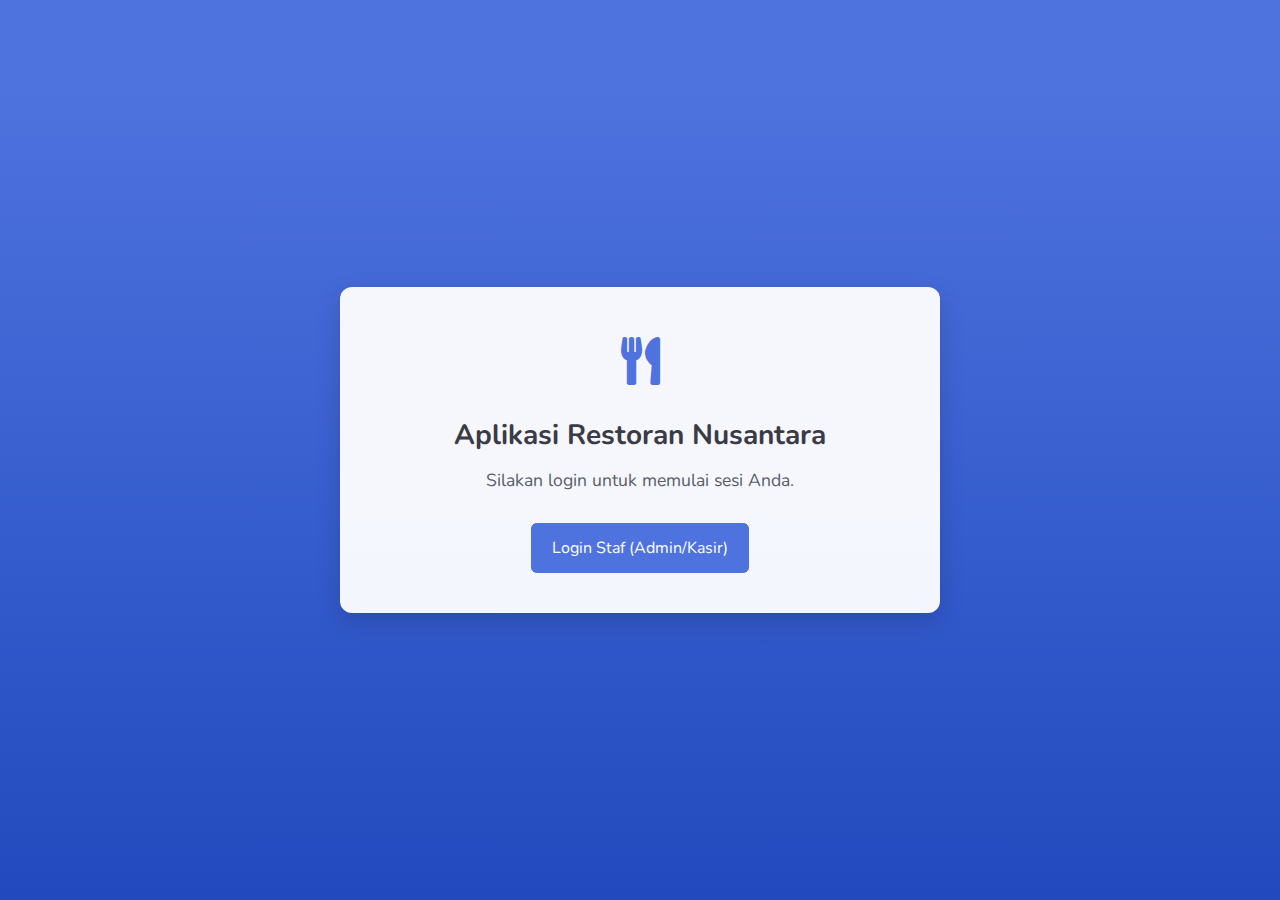
<file: index.html>
<!DOCTYPE html>
<html lang="id">
<head>
    <meta charset="UTF-8">
    <meta name="viewport" content="width=device-width, initial-scale=1.0, shrink-to-fit=no">
    <title>Aplikasi Restoran Nusantara</title>
    <link href="vendor/sb-admin-2/vendor/fontawesome-free/css/all.min.css" rel="stylesheet" type="text/css">
    <link href="https://fonts.googleapis.com/css?family=Nunito:200,200i,300,300i,400,400i,600,600i,700,700i,800,800i,900,900i" rel="stylesheet">
    <link href="vendor/sb-admin-2/css/sb-admin-2.min.css" rel="stylesheet">
    <style>body{background-color:#4e73df;background-image:linear-gradient(180deg,#4e73df 10%,#224abe 100%);background-size:cover;display:flex;flex-direction:column;align-items:center;justify-content:center;min-height:100vh;margin:0;color:#5a5c69;font-family:'Nunito',sans-serif}.welcome-container{background-color:rgba(255,255,255,0.95);padding:40px;border-radius:0.75rem;box-shadow:0 .5rem 1.5rem rgba(0,0,0,0.15);text-align:center;max-width:600px;width:90%}.logo-brand{font-size:3rem;color:#4e73df;margin-bottom:20px}.welcome-container h1{font-weight:700;color:#3a3b45;margin-bottom:15px}.welcome-container p{color:#5a5c69;margin-bottom:30px;font-size:1.1rem}.link-section{display:flex;flex-direction:column;gap:15px}.link-button{display:inline-block;font-weight:400;color:#fff;text-align:center;vertical-align:middle;-webkit-user-select:none;-moz-user-select:none;-ms-user-select:none;user-select:none;background-color:#4e73df;border:1px solid #4e73df;padding:.75rem 1.25rem;font-size:1rem;line-height:1.5;border-radius:.35rem;text-decoration:none;transition:color .15s ease-in-out,background-color .15s ease-in-out,border-color .15s ease-in-out,box-shadow .15s ease-in-out}.link-button:hover{background-color:#2e59d9;border-color:#2653d4;color:#fff}.link-button .fas{margin-right:8px}.link-button.kasir-link{background-color:#1cc88a;border-color:#1cc88a}.link-button.kasir-link:hover{background-color:#17a673;border-color:#169b6b}@media (min-width:576px){.link-section{flex-direction:row;justify-content:center}.link-button{margin:0 10px}}</style>
</head>
<body>
    <div class="welcome-container">
        <div class="logo-brand"><i class="fas fa-utensils"></i></div>
        <h1 class="h3">Aplikasi Restoran Nusantara</h1>
        <p>Silakan login untuk memulai sesi Anda.</p>
        <div class="link-section">
            <a href="admin/login.html" class="link-button">Login Staf (Admin/Kasir)</a>
        </div>
    </div>
</body>
</html>
</file>
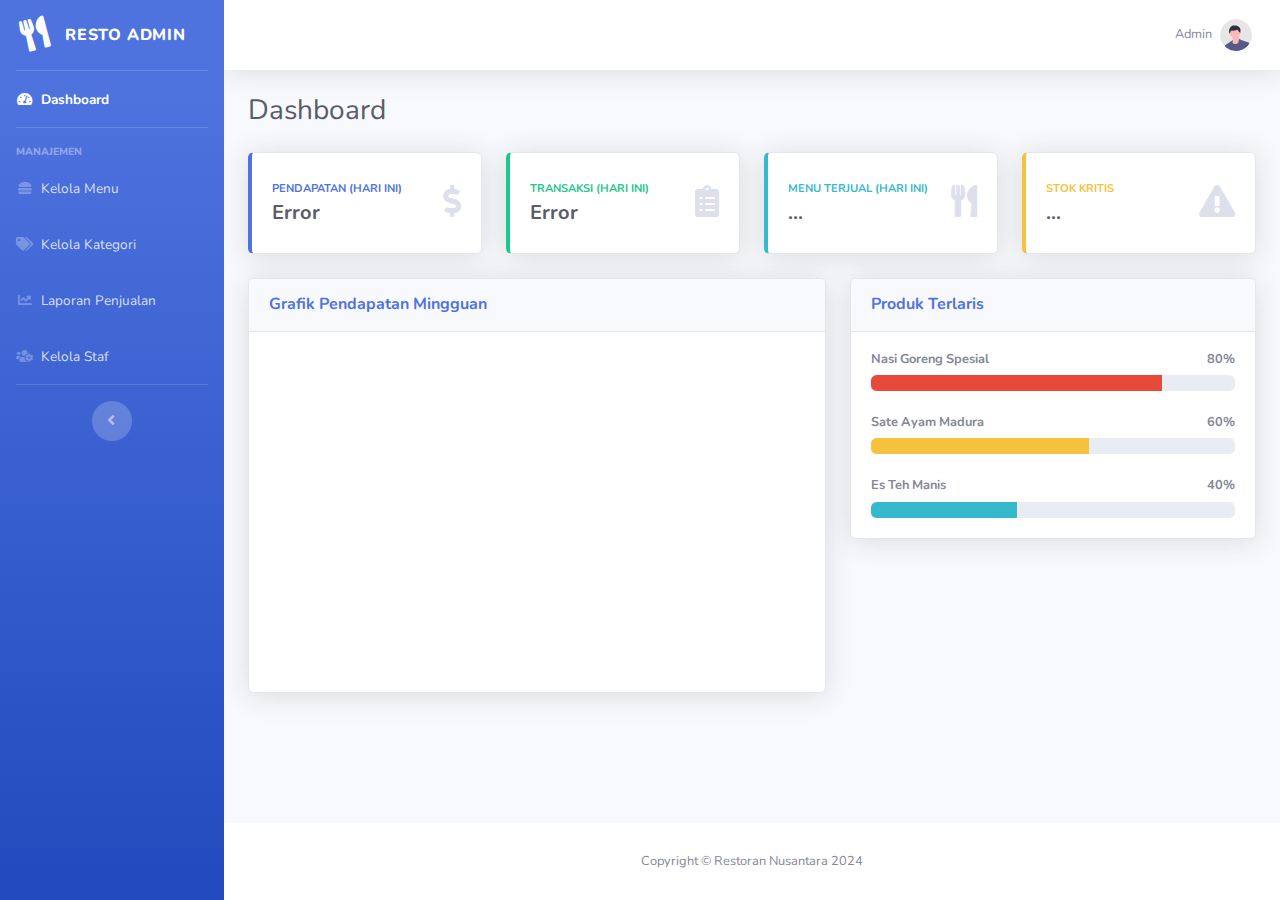
<file: admin/index.html>
<!DOCTYPE html>
<html lang="id">
<head>
    <meta charset="utf-8">
    <meta http-equiv="X-UA-Compatible" content="IE=edge">
    <meta name="viewport" content="width=device-width, initial-scale=1, shrink-to-fit=no">
    <title>Admin Dashboard - Restoran Nusantara</title>
    <link href="../vendor/sb-admin-2/vendor/fontawesome-free/css/all.min.css" rel="stylesheet" type="text/css">
    <link href="https://fonts.googleapis.com/css?family=Nunito:200,200i,300,300i,400,400i,600,600i,700,700i,800,800i,900,900i" rel="stylesheet">
    <link href="../vendor/sb-admin-2/css/sb-admin-2.min.css" rel="stylesheet">
    <link href="css/style-admin.css" rel="stylesheet">
</head>
<body id="page-top">
    <div id="wrapper">
        <ul class="navbar-nav bg-gradient-primary sidebar sidebar-dark accordion" id="accordionSidebar">
            <a class="sidebar-brand d-flex align-items-center justify-content-center" href="index.html">
                <div class="sidebar-brand-icon rotate-n-15">
                    <i class="fas fa-utensils"></i>
                </div>
                <div class="sidebar-brand-text mx-3">Resto Admin</div>
            </a>
            <hr class="sidebar-divider my-0">
            <li class="nav-item active">
                <a class="nav-link" href="index.html">
                    <i class="fas fa-fw fa-tachometer-alt"></i>
                    <span>Dashboard</span></a>
            </li>
            <hr class="sidebar-divider">
            <div class="sidebar-heading">
                Manajemen
            </div>
            <li class="nav-item">
                <a class="nav-link" href="produk.html">
                    <i class="fas fa-fw fa-hamburger"></i>
                    <span>Kelola Menu</span>
                </a>
            </li>
            <li class="nav-item">
                <a class="nav-link" href="kategori.html">
                    <i class="fas fa-fw fa-tags"></i>
                    <span>Kelola Kategori</span>
                </a>
            </li>
            <li class="nav-item">
                <a class="nav-link" href="laporan.html">
                    <i class="fas fa-fw fa-chart-line"></i>
                    <span>Laporan Penjualan</span>
                </a>
            </li>
            <li class="nav-item">
                <a class="nav-link" href="staf.html">
                    <i class="fas fa-fw fa-users-cog"></i>
                    <span>Kelola Staf</span>
                </a>
            </li>
            
            <hr class="sidebar-divider d-none d-md-block">
            <div class="text-center d-none d-md-inline">
                <button class="rounded-circle border-0" id="sidebarToggle"></button>
            </div>
        </ul>

        <div id="content-wrapper" class="d-flex flex-column">
            <div id="content">
                <nav class="navbar navbar-expand navbar-light bg-white topbar mb-4 static-top shadow">
                    <button id="sidebarToggleTop" class="btn btn-link d-md-none rounded-circle mr-3">
                        <i class="fa fa-bars"></i>
                    </button>
                    <ul class="navbar-nav ml-auto">
                        <li class="nav-item dropdown no-arrow">
                            <a class="nav-link dropdown-toggle" href="#" id="userDropdown" role="button"
                                data-toggle="dropdown" aria-haspopup="true" aria-expanded="false">
                                <span class="mr-2 d-none d-lg-inline text-gray-600 small" id="adminNameDisplay">Admin</span>
                                <img class="img-profile rounded-circle"
                                    src="../vendor/sb-admin-2/img/undraw_profile.svg">
                            </a>
                            <div class="dropdown-menu dropdown-menu-right shadow animated--grow-in"
                                aria-labelledby="userDropdown">
                                <a class="dropdown-item" href="#" data-toggle="modal" data-target="#logoutModal">
                                    <i class="fas fa-sign-out-alt fa-sm fa-fw mr-2 text-gray-400"></i>
                                    Logout
                                </a>
                            </div>
                        </li>
                    </ul>
                </nav>

                <div class="container-fluid">
                    <div class="d-sm-flex align-items-center justify-content-between mb-4">
                        <h1 class="h3 mb-0 text-gray-800">Dashboard</h1>
                    </div>

                    <div class="row">
                        <div class="col-xl-3 col-md-6 mb-4">
                            <div class="card border-left-primary shadow h-100 py-2">
                                <div class="card-body">
                                    <div class="row no-gutters align-items-center">
                                        <div class="col mr-2">
                                            <div class="text-xs font-weight-bold text-primary text-uppercase mb-1">
                                                Pendapatan (Hari Ini)</div>
                                            <div class="h5 mb-0 font-weight-bold text-gray-800" id="pendapatanHariIni">Rp 1.250.000</div>
                                        </div>
                                        <div class="col-auto">
                                            <i class="fas fa-dollar-sign fa-2x text-gray-300"></i>
                                        </div>
                                    </div>
                                </div>
                            </div>
                        </div>

                        <div class="col-xl-3 col-md-6 mb-4">
                            <div class="card border-left-success shadow h-100 py-2">
                                <div class="card-body">
                                    <div class="row no-gutters align-items-center">
                                        <div class="col mr-2">
                                            <div class="text-xs font-weight-bold text-success text-uppercase mb-1">
                                                Transaksi (Hari Ini)</div>
                                            <div class="h5 mb-0 font-weight-bold text-gray-800" id="transaksiHariIni">50</div>
                                        </div>
                                        <div class="col-auto">
                                            <i class="fas fa-clipboard-list fa-2x text-gray-300"></i>
                                        </div>
                                    </div>
                                </div>
                            </div>
                        </div>

                        <div class="col-xl-3 col-md-6 mb-4">
                            <div class="card border-left-info shadow h-100 py-2">
                                <div class="card-body">
                                    <div class="row no-gutters align-items-center">
                                        <div class="col mr-2">
                                            <div class="text-xs font-weight-bold text-info text-uppercase mb-1">Menu Terjual (Hari Ini)
                                            </div>
                                            <div class="h5 mb-0 mr-3 font-weight-bold text-gray-800" id="menuTerjualHariIni">120 Pcs</div>
                                        </div>
                                        <div class="col-auto">
                                            <i class="fas fa-utensils fa-2x text-gray-300"></i>
                                        </div>
                                    </div>
                                </div>
                            </div>
                        </div>

                        <div class="col-xl-3 col-md-6 mb-4">
                            <div class="card border-left-warning shadow h-100 py-2">
                                <div class="card-body">
                                    <div class="row no-gutters align-items-center">
                                        <div class="col mr-2">
                                            <div class="text-xs font-weight-bold text-warning text-uppercase mb-1">
                                                Stok Kritis</div>
                                            <div class="h5 mb-0 font-weight-bold text-gray-800" id="stokKritis">3 Produk</div>
                                        </div>
                                        <div class="col-auto">
                                            <i class="fas fa-exclamation-triangle fa-2x text-gray-300"></i>
                                        </div>
                                    </div>
                                </div>
                            </div>
                        </div>
                    </div>

                    <div class="row">
                        <div class="col-lg-7 mb-4">
                            <div class="card shadow mb-4">
                                <div class="card-header py-3">
                                    <h6 class="m-0 font-weight-bold text-primary">Grafik Pendapatan Mingguan</h6>
                                </div>
                                <div class="card-body">
                                    <div class="chart-area">
                                        <canvas id="myAreaChart"></canvas>
                                    </div>
                                </div>
                            </div>
                        </div>
                        <div class="col-lg-5 mb-4">
                            <div class="card shadow mb-4">
                                <div class="card-header py-3">
                                    <h6 class="m-0 font-weight-bold text-primary">Produk Terlaris</h6>
                                </div>
                                <div class="card-body">
                                    <h4 class="small font-weight-bold">Nasi Goreng Spesial <span
                                            class="float-right">80%</span></h4>
                                    <div class="progress mb-4">
                                        <div class="progress-bar bg-danger" role="progressbar" style="width: 80%"
                                            aria-valuenow="80" aria-valuemin="0" aria-valuemax="100"></div>
                                    </div>
                                    <h4 class="small font-weight-bold">Sate Ayam Madura <span
                                            class="float-right">60%</span></h4>
                                    <div class="progress mb-4">
                                        <div class="progress-bar bg-warning" role="progressbar" style="width: 60%"
                                            aria-valuenow="60" aria-valuemin="0" aria-valuemax="100"></div>
                                    </div>
                                    <h4 class="small font-weight-bold">Es Teh Manis <span
                                            class="float-right">40%</span></h4>
                                    <div class="progress">
                                        <div class="progress-bar bg-info" role="progressbar" style="width: 40%"
                                            aria-valuenow="40" aria-valuemin="0" aria-valuemax="100"></div>
                                    </div>
                                </div>
                            </div>
                        </div>
                    </div>
                </div>
            </div>
            <footer class="sticky-footer bg-white">
                <div class="container my-auto">
                    <div class="copyright text-center my-auto">
                        <span>Copyright © Restoran Nusantara 2024</span>
                    </div>
                </div>
            </footer>
        </div>
    </div>
    <a class="scroll-to-top rounded" href="#page-top">
        <i class="fas fa-angle-up"></i>
    </a>
    <div class="modal fade" id="logoutModal" tabindex="-1" role="dialog" aria-labelledby="exampleModalLabel"
        aria-hidden="true">
        <div class="modal-dialog" role="document">
            <div class="modal-content">
                <div class="modal-header">
                    <h5 class="modal-title" id="exampleModalLabel">Yakin Ingin Keluar?</h5>
                    <button class="close" type="button" data-dismiss="modal" aria-label="Close">
                        <span aria-hidden="true">×</span>
                    </button>
                </div>
                <div class="modal-body">Pilih "Logout" untuk mengakhiri sesi Anda.</div>
                <div class="modal-footer">
                    <button class="btn btn-secondary" type="button" data-dismiss="modal">Batal</button>
                    <a class="btn btn-primary" href="login.html" id="confirmLogoutButton">Logout</a>
                </div>
            </div>
        </div>
    </div>

    <script src="../vendor/sb-admin-2/vendor/jquery/jquery.min.js"></script>
    <script src="../vendor/sb-admin-2/vendor/bootstrap/js/bootstrap.bundle.min.js"></script>
    <script src="../vendor/sb-admin-2/vendor/jquery-easing/jquery.easing.min.js"></script>
    <script src="../vendor/sb-admin-2/js/sb-admin-2.min.js"></script>
    <script src="../vendor/sb-admin-2/vendor/chart.js/Chart.min.js"></script>
    <script src="js/dashboard-admin.js"></script>
</body>
</html>
</file>
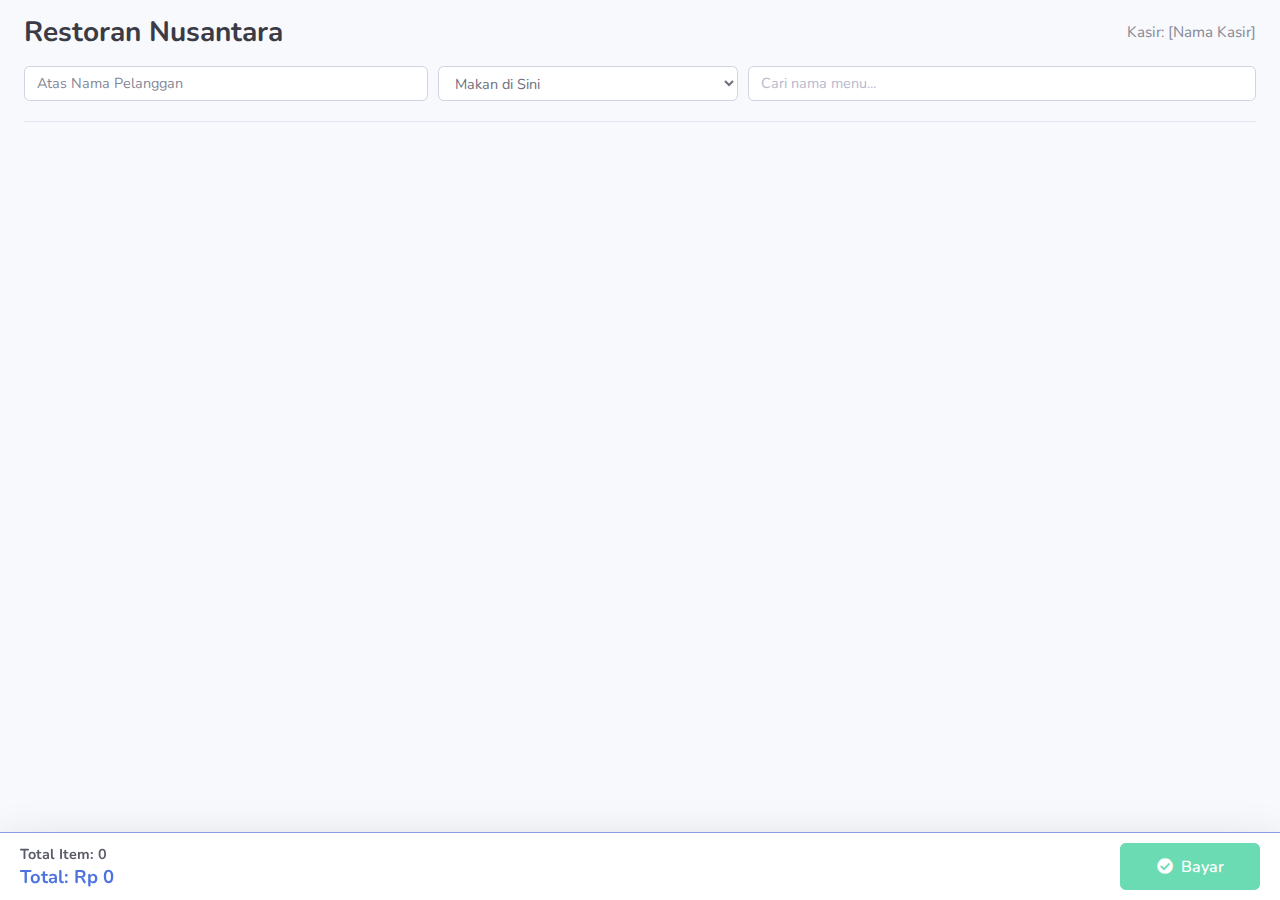
<file: kasir/index.html>
<!DOCTYPE html>
<html lang="id">
<head>
    <meta charset="utf-8">
    <meta http-equiv="X-UA-Compatible" content="IE=edge">
    <meta name="viewport" content="width=device-width, initial-scale=1, shrink-to-fit=no">
    <title>Kasir Restoran Nusantara</title>
    <link href="../vendor/sb-admin-2/vendor/fontawesome-free/css/all.min.css" rel="stylesheet" type="text/css">
    <link href="https://fonts.googleapis.com/css?family=Nunito:200,300,400,600,700,800,900" rel="stylesheet">
    <link href="../vendor/sb-admin-2/css/sb-admin-2.min.css" rel="stylesheet">
    <link href="css/style-kasir.css" rel="stylesheet">
</head>
<body class="kasir-page">
    <div class="container-fluid my-3">
        <header class="kasir-header mb-4">
            <div class="d-flex justify-content-between align-items-center">
                <h1 class="h3 text-gray-900 mb-0 font-weight-bold">Restoran Nusantara</h1>
                <div class="kasir-info">
                    <p class="text-muted mb-0" id="kasirInfo">Kasir: [Nama Kasir]</p>
                </div>
            </div>
            <div class="form-row mt-3 align-items-center">
                <div class="col-md-4 mb-2 mb-md-0">
                    <input type="text" class="form-control form-control" id="atasNama" placeholder="Atas Nama Pelanggan" required>
                </div>
                <div class="col-md-3 mb-2 mb-md-0">
                    <select class="form-control form-control" id="tipePesanan">
                        <option value="dine-in" selected>Makan di Sini</option>
                        <option value="take-away">Bawa Pulang</option>
                    </select>
                </div>
                <div class="col-md-5">
                     <input type="search" id="searchInput" class="form-control form-control" placeholder="Cari nama menu...">
                </div>
            </div>
        </header>

        <div id="categoryTabs" class="nav nav-pills justify-content-center mb-4" role="tablist">
        </div>

        <div class="tab-content" id="menuTabContent">
             <div id="loadingIndicatorGlobal" class="col-12 text-center mt-5 py-5" style="display: none;">
                <div class="spinner-border text-primary" style="width: 3rem; height: 3rem;" role="status"><span class="sr-only">Memuat...</span></div>
                <p class="mt-3 text-muted h5">Memuat menu...</p>
             </div>
             <div id="errorMessageGlobal" class="col-12 text-center mt-5" style="display: none;" role="alert"></div>
        </div>
    </div>

    <div id="confirmationArea" class="shadow-lg">
         <div id="cartSummary" class="mb-2 d-none">
         </div>
         <div class="confirmation-details">
             <div class="totals-section">
                 <div id="totalItemsDisplay" class="font-weight-bold">Total Item: 0</div>
                 <div id="totalPriceDisplay" class="h5 mb-0 font-weight-bold">Total: Rp 0</div>
             </div>
             <button id="confirmButton" class="btn btn-success btn-lg" disabled>
                <i class="fas fa-check-circle mr-2"></i>Bayar
             </button>
         </div>
    </div>

    <div id="successPopup" class="alert alert-success position-fixed" style="bottom: 20px; left: 50%; transform: translateX(-50%); z-index: 1060; display: none; box-shadow: 0 .5rem 1rem rgba(0,0,0,.15);" role="alert">
        <i class="fas fa-check-circle mr-2"></i>
        <span></span>
    </div>

    <script src="../vendor/sb-admin-2/vendor/jquery/jquery.min.js"></script>
    <script src="../vendor/sb-admin-2/vendor/bootstrap/js/bootstrap.bundle.min.js"></script>
    <script src="js/kasir.js"></script>
</body>
</html>
</file>
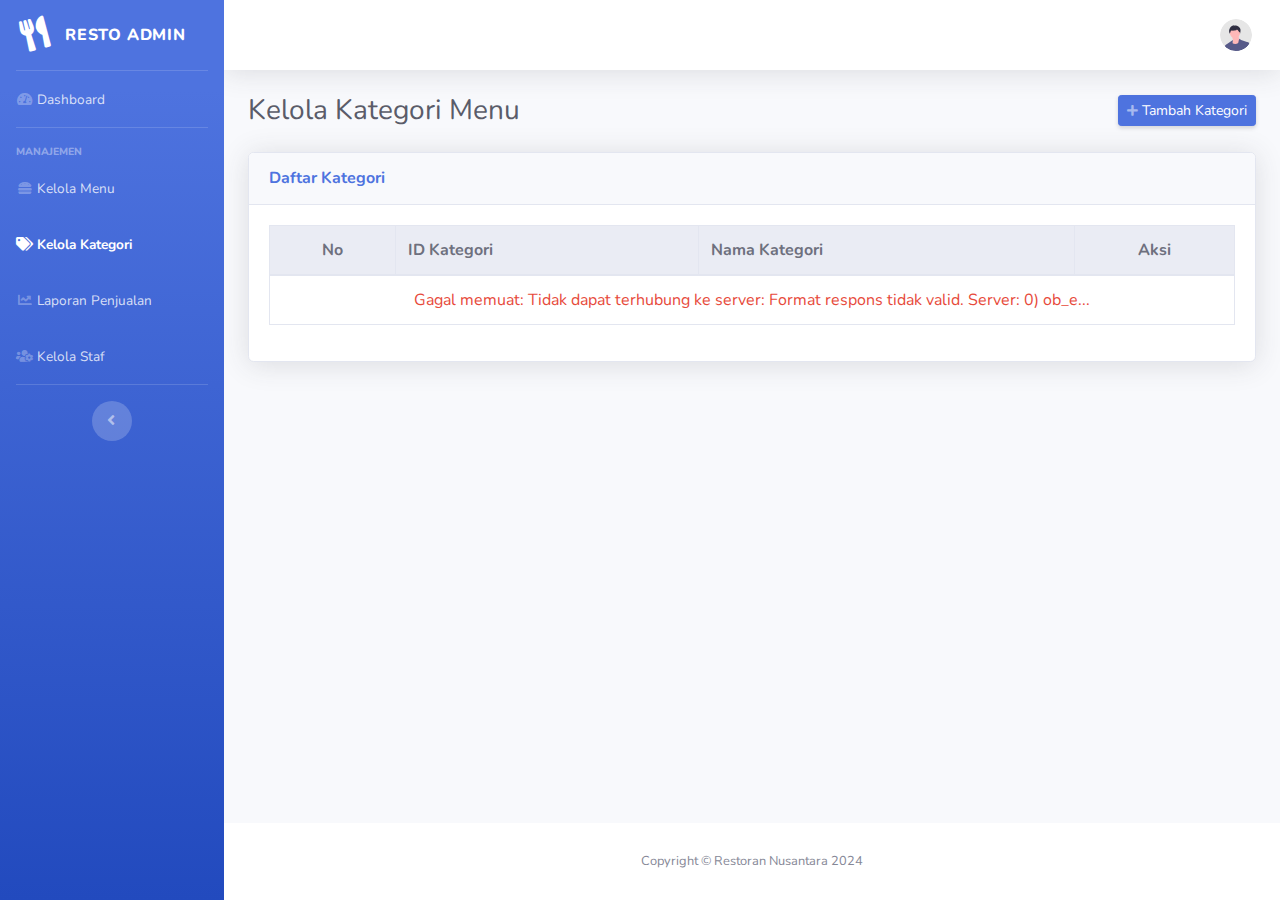
<file: admin/kategori.html>
<!DOCTYPE html>
<html lang="id">
<head>
    <meta charset="utf-8">
    <meta http-equiv="X-UA-Compatible" content="IE=edge">
    <meta name="viewport" content="width=device-width, initial-scale=1, shrink-to-fit=no">
    <title>Kelola Kategori - Admin Restoran</title>
    <link href="../vendor/sb-admin-2/vendor/fontawesome-free/css/all.min.css" rel="stylesheet" type="text/css">
    <link href="https://fonts.googleapis.com/css?family=Nunito:200,200i,300,300i,400,400i,600,600i,700,700i,800,800i,900,900i" rel="stylesheet">
    <link href="../vendor/sb-admin-2/css/sb-admin-2.min.css" rel="stylesheet">
    <link href="css/style-admin.css" rel="stylesheet">
</head>
<body id="page-top">
    <div id="wrapper">
        <ul class="navbar-nav bg-gradient-primary sidebar sidebar-dark accordion" id="accordionSidebar">
            <a class="sidebar-brand d-flex align-items-center justify-content-center" href="index.html"><div class="sidebar-brand-icon rotate-n-15"><i class="fas fa-utensils"></i></div><div class="sidebar-brand-text mx-3">Resto Admin</div></a><hr class="sidebar-divider my-0">
            <li class="nav-item"><a class="nav-link" href="index.html"><i class="fas fa-fw fa-tachometer-alt"></i><span>Dashboard</span></a></li><hr class="sidebar-divider"><div class="sidebar-heading">Manajemen</div>
            <li class="nav-item"><a class="nav-link" href="produk.html"><i class="fas fa-fw fa-hamburger"></i><span>Kelola Menu</span></a></li>
            <li class="nav-item active"><a class="nav-link" href="kategori.html"><i class="fas fa-fw fa-tags"></i><span>Kelola Kategori</span></a></li>
            <li class="nav-item"><a class="nav-link" href="laporan.html"><i class="fas fa-fw fa-chart-line"></i><span>Laporan Penjualan</span></a></li>
            <li class="nav-item"><a class="nav-link" href="staf.html"><i class="fas fa-fw fa-users-cog"></i><span>Kelola Staf</span></a></li>
            <hr class="sidebar-divider d-none d-md-block">
            <div class="text-center d-none d-md-inline"><button class="rounded-circle border-0" id="sidebarToggle"></button></div>
        </ul>
        <div id="content-wrapper" class="d-flex flex-column">
            <div id="content">
                <nav class="navbar navbar-expand navbar-light bg-white topbar mb-4 static-top shadow">
                    <button id="sidebarToggleTop" class="btn btn-link d-md-none rounded-circle mr-3"><i class="fa fa-bars"></i></button>
                    <ul class="navbar-nav ml-auto">
                        <li class="nav-item dropdown no-arrow"><a class="nav-link dropdown-toggle" href="#" id="userDropdown" role="button" data-toggle="dropdown" aria-haspopup="true" aria-expanded="false"><span class="mr-2 d-none d-lg-inline text-gray-600 small" id="adminNameDisplay"></span><img class="img-profile rounded-circle" src="../vendor/sb-admin-2/img/undraw_profile.svg"></a><div class="dropdown-menu dropdown-menu-right shadow animated--grow-in" aria-labelledby="userDropdown"><a class="dropdown-item" href="#" data-toggle="modal" data-target="#logoutModal"><i class="fas fa-sign-out-alt fa-sm fa-fw mr-2 text-gray-400"></i>Logout</a></div></li>
                    </ul>
                </nav>
                <div class="container-fluid">
                    <div class="d-sm-flex align-items-center justify-content-between mb-4">
                        <h1 class="h3 mb-0 text-gray-800">Kelola Kategori Menu</h1>
                        <button class="btn btn-sm btn-primary shadow-sm" data-toggle="modal" data-target="#formModalKategori" id="btnTambahKategori"><i class="fas fa-plus fa-sm text-white-50"></i> Tambah Kategori</button>
                    </div>
                    <div class="card shadow mb-4">
                        <div class="card-header py-3"><h6 class="m-0 font-weight-bold text-primary">Daftar Kategori</h6></div>
                        <div class="card-body">
                            <div class="table-responsive">
                                <table class="table table-bordered table-hover" id="dataTableKategori" width="100%" cellspacing="0">
                                    <thead class="thead-light"><tr><th class="text-center">No</th><th>ID Kategori</th><th>Nama Kategori</th><th class="text-center">Aksi</th></tr></thead>
                                    <tbody id="kategoriTableBodyAdmin">
                                        <tr><td colspan="4" class="text-center p-5"><div class="spinner-border text-primary" role="status"><span class="sr-only">Loading...</span></div></td></tr>
                                    </tbody>
                                </table>
                            </div>
                        </div>
                    </div>
                </div>
            </div>
            <footer class="sticky-footer bg-white"><div class="container my-auto"><div class="copyright text-center my-auto"><span>Copyright © Restoran Nusantara 2024</span></div></div></footer>
        </div>
    </div>
    <a class="scroll-to-top rounded" href="#page-top"><i class="fas fa-angle-up"></i></a>
    <div class="modal fade" id="formModalKategori" tabindex="-1" role="dialog" aria-labelledby="formModalKategoriLabel" aria-hidden="true">
        <div class="modal-dialog" role="document"><div class="modal-content"><div class="modal-header"><h5 class="modal-title" id="formModalKategoriLabel"></h5><button type="button" class="close" data-dismiss="modal" aria-label="Close"><span aria-hidden="true">×</span></button></div><form id="formKategori" novalidate><input type="hidden" id="kategoriId" name="id"><div class="modal-body"><div id="formErrorKategori" class="alert alert-danger" style="display: none;" role="alert"></div><div class="form-group"><label for="nama_kategori">Nama Kategori <span class="text-danger">*</span></label><input type="text" class="form-control" id="nama_kategori" name="nama_kategori" required></div><div class="form-group" id="idKategoriGroup"><label for="id">ID Kategori <span class="text-danger">*</span></label><input type="text" class="form-control" id="id" name="id" required pattern="[a-z0-9_]+" title="Hanya huruf kecil, angka, dan underscore (_)"><small class="form-text text-muted">ID ini tidak bisa diubah nanti.</small></div></div><div class="modal-footer"><button type="button" class="btn btn-secondary" data-dismiss="modal">Batal</button><button type="submit" class="btn btn-primary" id="submitBtnKategori"><span class="spinner-border spinner-border-sm mr-1" style="display: none;"></span> Simpan</button></div></form></div></div>
    </div>
    <div class="modal fade" id="logoutModal" tabindex="-1" role="dialog" aria-labelledby="logoutModalLabel" aria-hidden="true"><div class="modal-dialog" role="document"><div class="modal-content"><div class="modal-header"><h5 class="modal-title" id="logoutModalLabel">Yakin Keluar?</h5><button class="close" type="button" data-dismiss="modal" aria-label="Close"><span aria-hidden="true">×</span></button></div><div class="modal-body">Pilih "Logout" untuk keluar.</div><div class="modal-footer"><button class="btn btn-secondary" type="button" data-dismiss="modal">Batal</button><a class="btn btn-primary" href="#" id="confirmLogoutButton">Logout</a></div></div></div></div>
    <script src="../vendor/sb-admin-2/vendor/jquery/jquery.min.js"></script>
    <script src="../vendor/sb-admin-2/vendor/bootstrap/js/bootstrap.bundle.min.js"></script>
    <script src="../vendor/sb-admin-2/vendor/jquery-easing/jquery.easing.min.js"></script>
    <script src="../vendor/sb-admin-2/js/sb-admin-2.min.js"></script>
    <script src="js/auth-admin.js"></script>
    <script src="js/kategori-admin.js"></script>
</body>
</html>
</file>
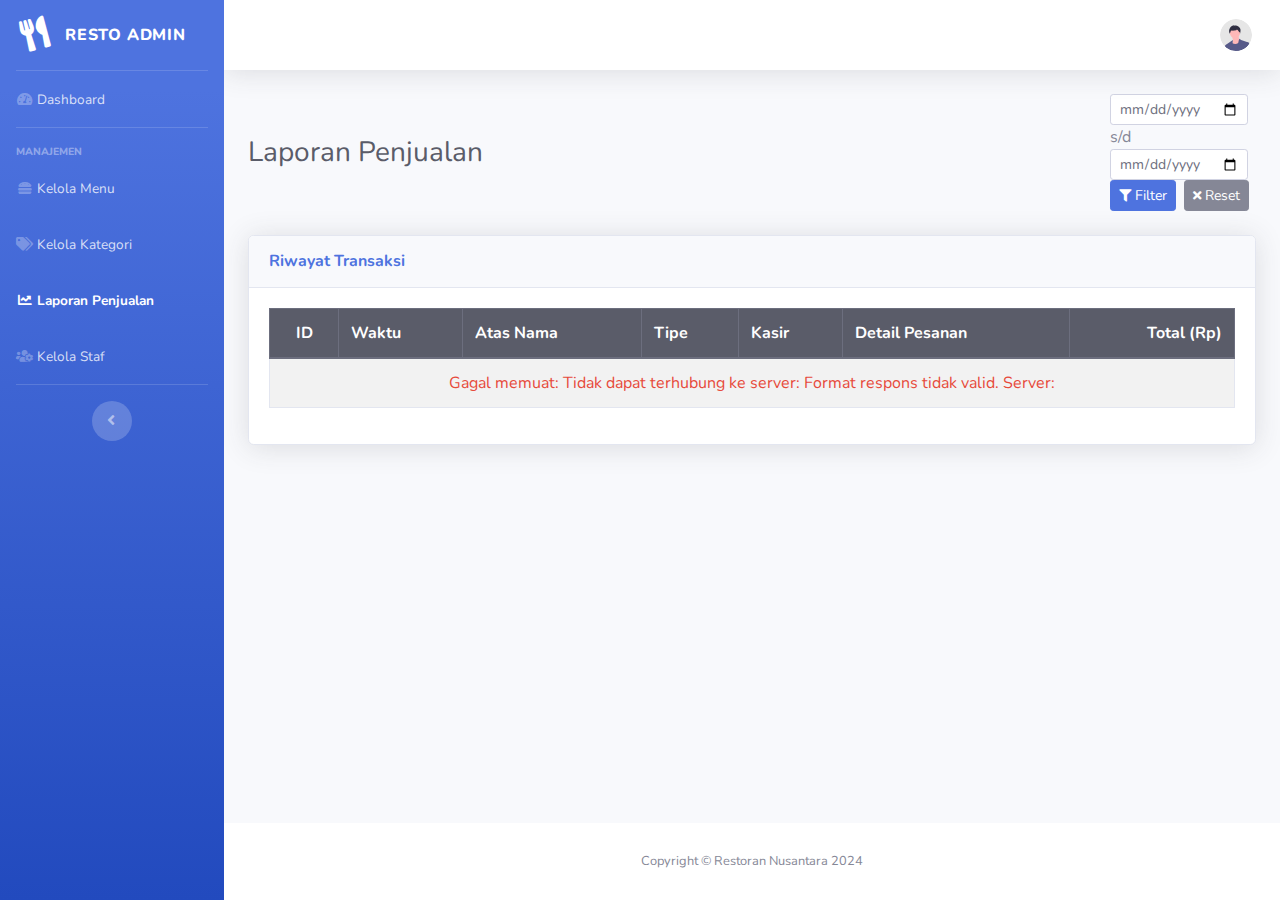
<file: admin/laporan.html>
<!DOCTYPE html>
<html lang="id">
<head>
    <meta charset="utf-8">
    <meta http-equiv="X-UA-Compatible" content="IE=edge">
    <meta name="viewport" content="width=device-width, initial-scale=1, shrink-to-fit=no">
    <title>Laporan Penjualan - Admin Restoran</title>
    <link href="../vendor/sb-admin-2/vendor/fontawesome-free/css/all.min.css" rel="stylesheet" type="text/css">
    <link href="https://fonts.googleapis.com/css?family=Nunito:200,200i,300,300i,400,400i,600,600i,700,700i,800,800i,900,900i" rel="stylesheet">
    <link href="../vendor/sb-admin-2/css/sb-admin-2.min.css" rel="stylesheet">
</head>
<body id="page-top">
    <div id="wrapper">
        <ul class="navbar-nav bg-gradient-primary sidebar sidebar-dark accordion" id="accordionSidebar">
             <a class="sidebar-brand d-flex align-items-center justify-content-center" href="index.html"><div class="sidebar-brand-icon rotate-n-15"><i class="fas fa-utensils"></i></div><div class="sidebar-brand-text mx-3">Resto Admin</div></a><hr class="sidebar-divider my-0">
             <li class="nav-item"><a class="nav-link" href="index.html"><i class="fas fa-fw fa-tachometer-alt"></i><span>Dashboard</span></a></li><hr class="sidebar-divider"><div class="sidebar-heading">Manajemen</div>
             <li class="nav-item"><a class="nav-link" href="produk.html"><i class="fas fa-fw fa-hamburger"></i><span>Kelola Menu</span></a></li>
             <li class="nav-item"><a class="nav-link" href="kategori.html"><i class="fas fa-fw fa-tags"></i><span>Kelola Kategori</span></a></li>
             <li class="nav-item active"><a class="nav-link" href="laporan.html"><i class="fas fa-fw fa-chart-line"></i><span>Laporan Penjualan</span></a></li>
             <li class="nav-item"><a class="nav-link" href="staf.html"><i class="fas fa-fw fa-users-cog"></i><span>Kelola Staf</span></a></li>
<hr class="sidebar-divider d-none d-md-block">
             <div class="text-center d-none d-md-inline"><button class="rounded-circle border-0" id="sidebarToggle"></button></div>
        </ul>
        <div id="content-wrapper" class="d-flex flex-column">
            <div id="content">
                <nav class="navbar navbar-expand navbar-light bg-white topbar mb-4 static-top shadow">
                    <button id="sidebarToggleTop" class="btn btn-link d-md-none rounded-circle mr-3"><i class="fa fa-bars"></i></button>
                    <ul class="navbar-nav ml-auto">
                        <li class="nav-item dropdown no-arrow"><a class="nav-link dropdown-toggle" href="#" id="userDropdown" role="button" data-toggle="dropdown" aria-haspopup="true" aria-expanded="false"><span class="mr-2 d-none d-lg-inline text-gray-600 small" id="adminNameDisplay"></span><img class="img-profile rounded-circle" src="../vendor/sb-admin-2/img/undraw_profile.svg"></a><div class="dropdown-menu dropdown-menu-right shadow animated--grow-in" aria-labelledby="userDropdown"><a class="dropdown-item" href="#" data-toggle="modal" data-target="#logoutModal"><i class="fas fa-sign-out-alt fa-sm fa-fw mr-2 text-gray-400"></i>Logout</a></div></li>
                    </ul>
                </nav>
                <div class="container-fluid">
                    <div class="d-sm-flex align-items-center justify-content-between mb-4">
                        <h1 class="h3 mb-0 text-gray-800">Laporan Penjualan</h1>
                        <form id="filterLaporanFormAdmin" class="form-inline d-none d-sm-inline-block ml-auto">
                            <div class="form-group mr-2"><input type="date" class="form-control form-control-sm" id="filterTanggalMulaiAdmin" title="Tanggal Mulai"></div>
                            <span class="mr-2">s/d</span>
                            <div class="form-group mr-2"><input type="date" class="form-control form-control-sm" id="filterTanggalAkhirAdmin" title="Tanggal Akhir"></div>
                            <button type="submit" class="btn btn-sm btn-primary mr-1" id="filterButtonAdmin" title="Filter Laporan"><i class="fas fa-filter fa-sm"></i> Filter</button>
                            <button type="button" class="btn btn-sm btn-secondary" id="resetFilterButtonAdmin" title="Reset Filter"><i class="fas fa-times fa-sm"></i> Reset</button>
                        </form>
                    </div>
                    <div class="card shadow mb-4">
                        <div class="card-header py-3"><h6 class="m-0 font-weight-bold text-primary">Riwayat Transaksi</h6></div>
                        <div class="card-body">
                            <div class="table-responsive">
                                <table class="table table-bordered table-striped table-hover" id="dataTableLaporan" width="100%" cellspacing="0">
                                    <thead class="thead-dark"><tr><th class="text-center">ID</th><th>Waktu</th><th>Atas Nama</th><th>Tipe</th><th>Kasir</th><th>Detail Pesanan</th><th class="text-right">Total (Rp)</th></tr></thead>
                                    <tbody id="laporanTableBodyAdmin">
                                        <tr><td colspan="7" class="text-center p-5"><div class="spinner-border text-primary" role="status"><span class="sr-only">Loading...</span></div></td></tr>
                                    </tbody>
                                </table>
                            </div>
                        </div>
                    </div>
                </div>
            </div>
            <footer class="sticky-footer bg-white"><div class="container my-auto"><div class="copyright text-center my-auto"><span>Copyright © Restoran Nusantara 2024</span></div></div></footer>
        </div>
    </div>
    <a class="scroll-to-top rounded" href="#page-top"><i class="fas fa-angle-up"></i></a>
    <div class="modal fade" id="logoutModal" tabindex="-1" role="dialog" aria-labelledby="logoutModalLabel" aria-hidden="true"><div class="modal-dialog" role="document"><div class="modal-content"><div class="modal-header"><h5 class="modal-title" id="logoutModalLabel">Yakin Keluar?</h5><button class="close" type="button" data-dismiss="modal" aria-label="Close"><span aria-hidden="true">×</span></button></div><div class="modal-body">Pilih "Logout" untuk keluar.</div><div class="modal-footer"><button class="btn btn-secondary" type="button" data-dismiss="modal">Batal</button><a class="btn btn-primary" href="#" id="confirmLogoutButton">Logout</a></div></div></div></div>
    <script src="../vendor/sb-admin-2/vendor/jquery/jquery.min.js"></script>
    <script src="../vendor/sb-admin-2/vendor/bootstrap/js/bootstrap.bundle.min.js"></script>
    <script src="../vendor/sb-admin-2/vendor/jquery-easing/jquery.easing.min.js"></script>
    <script src="../vendor/sb-admin-2/js/sb-admin-2.min.js"></script>
    <script src="js/auth-admin.js"></script>
    <script src="js/laporan-admin.js"></script>
</body>
</html>
</file>
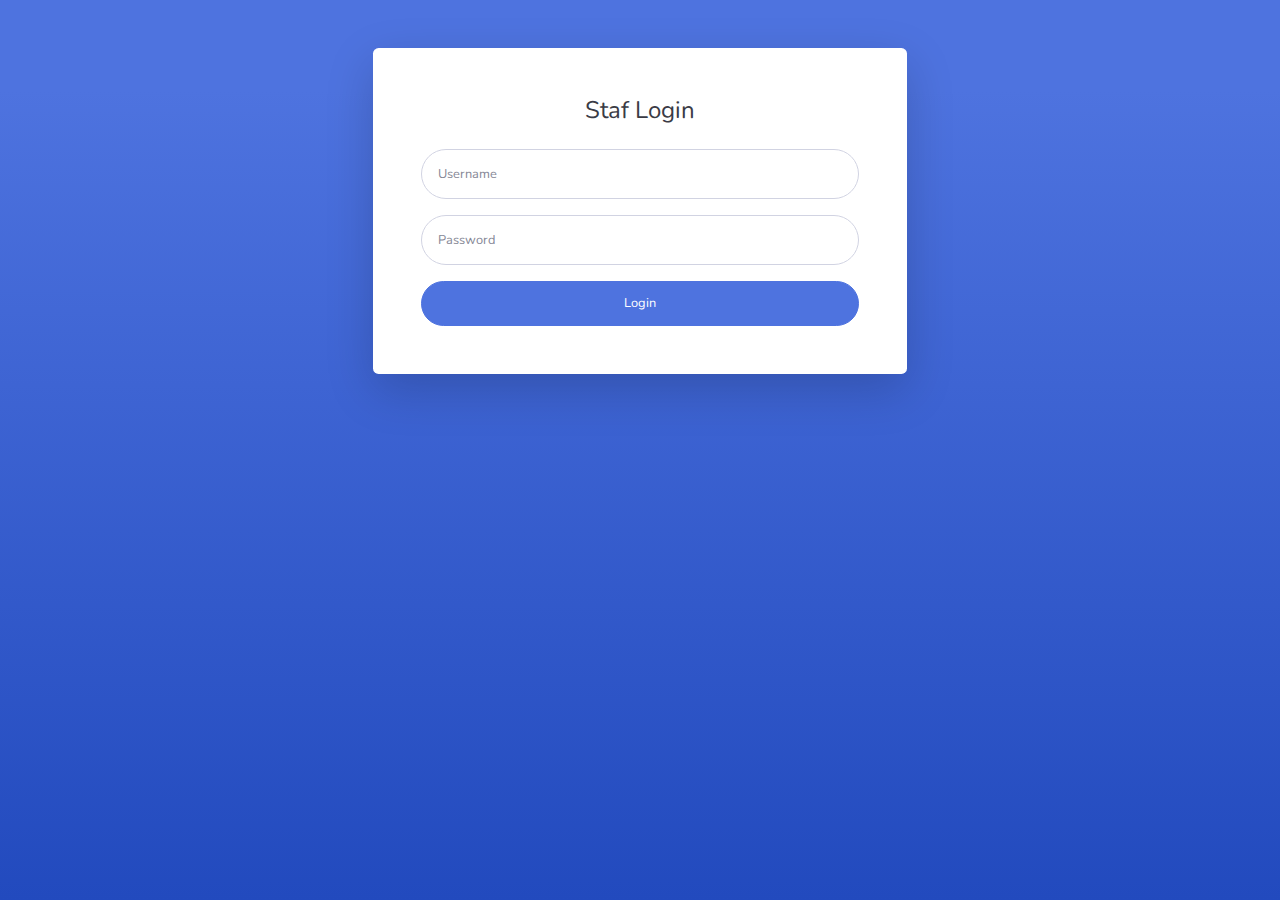
<file: admin/login.html>
<!DOCTYPE html>
<html lang="id">
<head>
    <meta charset="utf-8">
    <meta http-equiv="X-UA-Compatible" content="IE=edge">
    <meta name="viewport" content="width=device-width, initial-scale=1, shrink-to-fit=no">
    <title>Admin Login - Restoran Nusantara</title>
    <link href="../vendor/sb-admin-2/vendor/fontawesome-free/css/all.min.css" rel="stylesheet" type="text/css">
    <link href="https://fonts.googleapis.com/css?family=Nunito:200,200i,300,300i,400,400i,600,600i,700,700i,800,800i,900,900i" rel="stylesheet">
    <link href="../vendor/sb-admin-2/css/sb-admin-2.min.css" rel="stylesheet">
    <style>.alert-login-error{font-size:0.85rem;padding:0.7rem 1rem;margin-bottom:1rem;}</style>
</head>
<body class="bg-gradient-primary">
    <div class="container">
        <div class="row justify-content-center">
            <div class="col-xl-6 col-lg-8 col-md-9">
                <div class="card o-hidden border-0 shadow-lg my-5">
                    <div class="card-body p-0"><div class="row"><div class="col-lg-12"><div class="p-5">
                        <div class="text-center"><h1 class="h4 text-gray-900 mb-4">Staf Login</h1></div>
                        <form id="loginForm" class="user" novalidate>
                            <div id="loginErrorMessage" class="alert alert-danger alert-login-error" style="display: none;" role="alert"></div>
                            <div class="form-group"><input type="text" class="form-control form-control-user" id="username" name="username" required placeholder="Username" aria-label="Username"></div>
                            <div class="form-group"><input type="password" class="form-control form-control-user" id="password" name="password" required placeholder="Password" aria-label="Password"></div>
                            <button type="submit" id="loginButton" class="btn btn-primary btn-user btn-block">Login</button>
                            <div id="loginLoading" class="text-center mt-3" style="display: none;"><div class="spinner-border text-primary spinner-border-sm" role="status"><span class="visually-hidden">Loading...</span></div></div>
                        </form>
                    </div></div></div></div>
                </div>
            </div>
        </div>
    </div>
    <script src="../vendor/sb-admin-2/vendor/jquery/jquery.min.js"></script>
    <script src="../vendor/sb-admin-2/vendor/bootstrap/js/bootstrap.bundle.min.js"></script>
    <script src="../vendor/sb-admin-2/vendor/jquery-easing/jquery.easing.min.js"></script>
    <script src="../vendor/sb-admin-2/js/sb-admin-2.min.js"></script>
    <script src="js/auth-admin.js"></script>
</body>
</html>
</file>
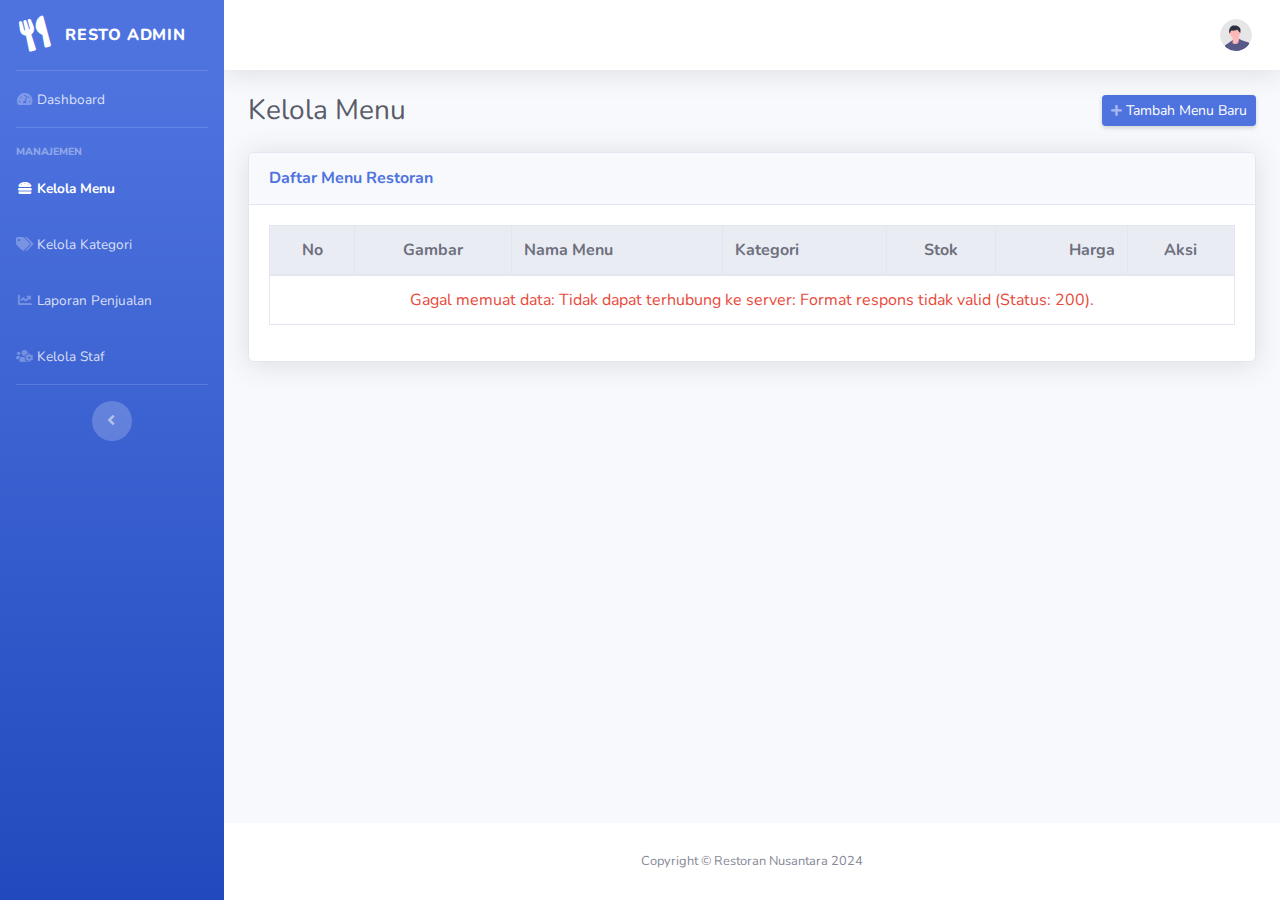
<file: admin/produk.html>
<!DOCTYPE html>
<html lang="id">
<head>
    <meta charset="utf-8">
    <meta http-equiv="X-UA-Compatible" content="IE=edge">
    <meta name="viewport" content="width=device-width, initial-scale=1, shrink-to-fit=no">
    <title>Kelola Menu - Admin Restoran</title>
    <link href="../vendor/sb-admin-2/vendor/fontawesome-free/css/all.min.css" rel="stylesheet" type="text/css">
    <link href="https://fonts.googleapis.com/css?family=Nunito:200,200i,300,300i,400,400i,600,600i,700,700i,800,800i,900,900i" rel="stylesheet">
    <link href="../vendor/sb-admin-2/css/sb-admin-2.min.css" rel="stylesheet">
    <link href="../vendor/sb-admin-2/vendor/datatables/dataTables.bootstrap4.min.css" rel="stylesheet">
</head>
<body id="page-top">
    <div id="wrapper">
        <ul class="navbar-nav bg-gradient-primary sidebar sidebar-dark accordion" id="accordionSidebar">
            <a class="sidebar-brand d-flex align-items-center justify-content-center" href="index.html"><div class="sidebar-brand-icon rotate-n-15"><i class="fas fa-utensils"></i></div><div class="sidebar-brand-text mx-3">Resto Admin</div></a><hr class="sidebar-divider my-0">
            <li class="nav-item"><a class="nav-link" href="index.html"><i class="fas fa-fw fa-tachometer-alt"></i><span>Dashboard</span></a></li><hr class="sidebar-divider"><div class="sidebar-heading">Manajemen</div>
            <li class="nav-item active"><a class="nav-link" href="produk.html"><i class="fas fa-fw fa-hamburger"></i><span>Kelola Menu</span></a></li>
            <li class="nav-item"><a class="nav-link" href="kategori.html"><i class="fas fa-fw fa-tags"></i><span>Kelola Kategori</span></a></li>
            <li class="nav-item"><a class="nav-link" href="laporan.html"><i class="fas fa-fw fa-chart-line"></i><span>Laporan Penjualan</span></a></li>
            <li class="nav-item"><a class="nav-link" href="staf.html"><i class="fas fa-fw fa-users-cog"></i><span>Kelola Staf</span></a></li>
            <hr class="sidebar-divider d-none d-md-block">
            <div class="text-center d-none d-md-inline"><button class="rounded-circle border-0" id="sidebarToggle"></button></div>
        </ul>
        <div id="content-wrapper" class="d-flex flex-column">
            <div id="content">
                <nav class="navbar navbar-expand navbar-light bg-white topbar mb-4 static-top shadow">
                    <button id="sidebarToggleTop" class="btn btn-link d-md-none rounded-circle mr-3"><i class="fa fa-bars"></i></button>
                    <ul class="navbar-nav ml-auto">
                        <li class="nav-item dropdown no-arrow"><a class="nav-link dropdown-toggle" href="#" id="userDropdown" role="button" data-toggle="dropdown" aria-haspopup="true" aria-expanded="false"><span class="mr-2 d-none d-lg-inline text-gray-600 small" id="adminNameDisplay"></span><img class="img-profile rounded-circle" src="../vendor/sb-admin-2/img/undraw_profile.svg"></a><div class="dropdown-menu dropdown-menu-right shadow animated--grow-in" aria-labelledby="userDropdown"><a class="dropdown-item" href="#" data-toggle="modal" data-target="#logoutModal"><i class="fas fa-sign-out-alt fa-sm fa-fw mr-2 text-gray-400"></i>Logout</a></div></li>
                    </ul>
                </nav>
                <div class="container-fluid">
                    <div class="d-sm-flex align-items-center justify-content-between mb-4">
                        <h1 class="h3 mb-0 text-gray-800">Kelola Menu</h1>
                        <button class="btn btn-sm btn-primary shadow-sm" data-toggle="modal" data-target="#formModal" id="btnTambahProduk"><i class="fas fa-plus fa-sm text-white-50"></i> Tambah Menu Baru</button>
                    </div>
                    <div class="card shadow mb-4">
                        <div class="card-header py-3"><h6 class="m-0 font-weight-bold text-primary">Daftar Menu Restoran</h6></div>
                        <div class="card-body">
                            <div class="table-responsive">
                                <table class="table table-bordered" id="dataTableProduk" width="100%" cellspacing="0">
                                    <thead class="thead-light"><tr><th class="text-center">No</th><th class="text-center">Gambar</th><th>Nama Menu</th><th>Kategori</th><th class="text-center">Stok</th><th class="text-right">Harga</th><th class="text-center">Aksi</th></tr></thead>
                                    <tbody id="produkTableBodyAdmin"></tbody>
                                </table>
                            </div>
                        </div>
                    </div>
                </div>
            </div>
            <footer class="sticky-footer bg-white"><div class="container my-auto"><div class="copyright text-center my-auto"><span>Copyright © Restoran Nusantara 2024</span></div></div></footer>
        </div>
    </div>
    <a class="scroll-to-top rounded" href="#page-top"><i class="fas fa-angle-up"></i></a>
    <div class="modal fade" id="formModal" tabindex="-1" role="dialog" aria-labelledby="formModalLabel" aria-hidden="true">
        <div class="modal-dialog modal-lg" role="document">
            <div class="modal-content">
                <div class="modal-header"><h5 class="modal-title" id="formModalLabel"></h5><button type="button" class="close" data-dismiss="modal" aria-label="Close"><span aria-hidden="true">×</span></button></div>
                <form id="formProduk" novalidate>
                    <input type="hidden" id="produkId" name="id">
                    <div class="modal-body">
                        <div id="formError" class="alert alert-danger" style="display: none;" role="alert"></div>
                        <div class="form-row">
                            <div class="form-group col-md-7"><label for="nama">Nama Menu <span class="text-danger">*</span></label><input type="text" class="form-control" id="nama" name="nama" required></div>
                            <div class="form-group col-md-5"><label for="kategori_id">Kategori <span class="text-danger">*</span></label><select class="form-control" id="kategori_id" name="kategori_id" required></select></div>
                        </div>
                        <div class="form-row">
                            <div class="form-group col-md-6"><label for="harga">Harga (Rp) <span class="text-danger">*</span></label><input type="number" class="form-control" id="harga" name="harga" required min="0" step="1"></div>
                            <div class="form-group col-md-6"><label for="stok">Stok <span class="text-danger">*</span></label><input type="number" class="form-control" id="stok" name="stok" required min="0"></div>
                        </div>
                        <div class="form-group">
                            <label for="gambar_url">URL Gambar Menu</label>
                            <input type="text" class="form-control" id="gambar_url" name="gambar_url" placeholder="Masukkan URL gambar disini...">
                        </div>
                        <div class="form-group"><label for="deskripsi">Deskripsi</label><textarea class="form-control" id="deskripsi" name="deskripsi" rows="3"></textarea></div>
                    </div>
                    <div class="modal-footer">
                        <button type="button" class="btn btn-secondary" data-dismiss="modal">Batal</button>
                        <button type="submit" class="btn btn-primary" id="submitBtn"><span class="spinner-border spinner-border-sm mr-1" style="display: none;"></span> Simpan</button>
                    </div>
                </form>
            </div>
        </div>
    </div>
    <div class="modal fade" id="logoutModal" tabindex="-1" role="dialog" aria-labelledby="logoutModalLabel" aria-hidden="true"><div class="modal-dialog" role="document"><div class="modal-content"><div class="modal-header"><h5 class="modal-title" id="logoutModalLabel">Yakin Keluar?</h5><button class="close" type="button" data-dismiss="modal" aria-label="Close"><span aria-hidden="true">×</span></button></div><div class="modal-body">Pilih "Logout" untuk keluar.</div><div class="modal-footer"><button class="btn btn-secondary" type="button" data-dismiss="modal">Batal</button><a class="btn btn-primary" href="#" id="confirmLogoutButton">Logout</a></div></div></div></div>
    <script src="../vendor/sb-admin-2/vendor/jquery/jquery.min.js"></script>
    <script src="../vendor/sb-admin-2/vendor/bootstrap/js/bootstrap.bundle.min.js"></script>
    <script src="../vendor/sb-admin-2/vendor/jquery-easing/jquery.easing.min.js"></script>
    <script src="../vendor/sb-admin-2/js/sb-admin-2.min.js"></script>
    <script src="../vendor/sb-admin-2/vendor/datatables/jquery.dataTables.min.js"></script>
    <script src="../vendor/sb-admin-2/vendor/datatables/dataTables.bootstrap4.min.js"></script>
    <script src="js/auth-admin.js"></script>
    <script src="js/produk-admin.js"></script>
</body>
</html>
</file>
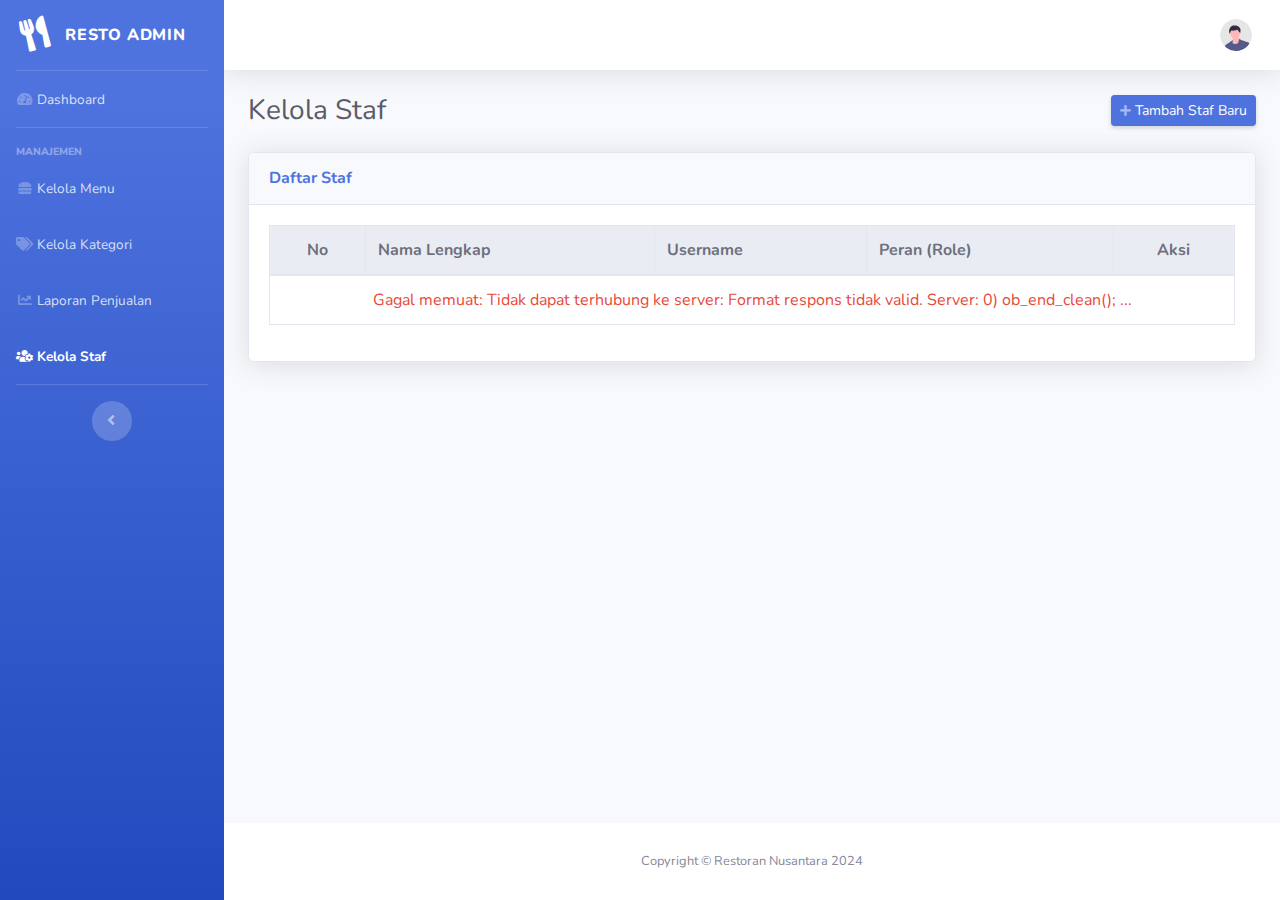
<file: admin/staf.html>
<!DOCTYPE html>
<html lang="id">
<head>
    <meta charset="utf-8">
    <meta http-equiv="X-UA-Compatible" content="IE=edge">
    <meta name="viewport" content="width=device-width, initial-scale=1, shrink-to-fit=no">
    <title>Kelola Staf - Admin Restoran</title>
    <link href="../vendor/sb-admin-2/vendor/fontawesome-free/css/all.min.css" rel="stylesheet" type="text/css">
    <link href="https://fonts.googleapis.com/css?family=Nunito:200,200i,300,300i,400,400i,600,600i,700,700i,800,800i,900,900i" rel="stylesheet">
    <link href="../vendor/sb-admin-2/css/sb-admin-2.min.css" rel="stylesheet">
    <link href="css/style-admin.css" rel="stylesheet">
</head>
<body id="page-top">
    <div id="wrapper">
        <ul class="navbar-nav bg-gradient-primary sidebar sidebar-dark accordion" id="accordionSidebar">
            <a class="sidebar-brand d-flex align-items-center justify-content-center" href="index.html"><div class="sidebar-brand-icon rotate-n-15"><i class="fas fa-utensils"></i></div><div class="sidebar-brand-text mx-3">Resto Admin</div></a><hr class="sidebar-divider my-0">
            <li class="nav-item"><a class="nav-link" href="index.html"><i class="fas fa-fw fa-tachometer-alt"></i><span>Dashboard</span></a></li><hr class="sidebar-divider"><div class="sidebar-heading">Manajemen</div>
            <li class="nav-item"><a class="nav-link" href="produk.html"><i class="fas fa-fw fa-hamburger"></i><span>Kelola Menu</span></a></li>
            <li class="nav-item"><a class="nav-link" href="kategori.html"><i class="fas fa-fw fa-tags"></i><span>Kelola Kategori</span></a></li>
            <li class="nav-item"><a class="nav-link" href="laporan.html"><i class="fas fa-fw fa-chart-line"></i><span>Laporan Penjualan</span></a></li>
            <li class="nav-item active"><a class="nav-link" href="staf.html"><i class="fas fa-fw fa-users-cog"></i><span>Kelola Staf</span></a></li>
            <hr class="sidebar-divider d-none d-md-block">
            <div class="text-center d-none d-md-inline"><button class="rounded-circle border-0" id="sidebarToggle"></button></div>
        </ul>
        <div id="content-wrapper" class="d-flex flex-column">
            <div id="content">
                <nav class="navbar navbar-expand navbar-light bg-white topbar mb-4 static-top shadow">
                    <button id="sidebarToggleTop" class="btn btn-link d-md-none rounded-circle mr-3"><i class="fa fa-bars"></i></button>
                    <ul class="navbar-nav ml-auto">
                        <li class="nav-item dropdown no-arrow"><a class="nav-link dropdown-toggle" href="#" id="userDropdown" role="button" data-toggle="dropdown" aria-haspopup="true" aria-expanded="false"><span class="mr-2 d-none d-lg-inline text-gray-600 small" id="adminNameDisplay"></span><img class="img-profile rounded-circle" src="../vendor/sb-admin-2/img/undraw_profile.svg"></a><div class="dropdown-menu dropdown-menu-right shadow animated--grow-in" aria-labelledby="userDropdown"><a class="dropdown-item" href="#" data-toggle="modal" data-target="#logoutModal"><i class="fas fa-sign-out-alt fa-sm fa-fw mr-2 text-gray-400"></i>Logout</a></div></li>
                    </ul>
                </nav>
                <div class="container-fluid">
                    <div class="d-sm-flex align-items-center justify-content-between mb-4">
                        <h1 class="h3 mb-0 text-gray-800">Kelola Staf</h1>
                        <button class="btn btn-sm btn-primary shadow-sm" data-toggle="modal" data-target="#formModalStaf" id="btnTambahStaf"><i class="fas fa-plus fa-sm text-white-50"></i> Tambah Staf Baru</button>
                    </div>
                    <div class="card shadow mb-4">
                        <div class="card-header py-3"><h6 class="m-0 font-weight-bold text-primary">Daftar Staf</h6></div>
                        <div class="card-body">
                            <div class="table-responsive">
                                <table class="table table-bordered table-hover" id="dataTableStaf" width="100%" cellspacing="0">
                                    <thead class="thead-light"><tr><th class="text-center">No</th><th>Nama Lengkap</th><th>Username</th><th>Peran (Role)</th><th class="text-center">Aksi</th></tr></thead>
                                    <tbody id="stafTableBodyAdmin">
                                        <tr><td colspan="5" class="text-center p-5"><div class="spinner-border text-primary" role="status"><span class="sr-only">Loading...</span></div></td></tr>
                                    </tbody>
                                </table>
                            </div>
                        </div>
                    </div>
                </div>
            </div>
            <footer class="sticky-footer bg-white"><div class="container my-auto"><div class="copyright text-center my-auto"><span>Copyright © Restoran Nusantara 2024</span></div></div></footer>
        </div>
    </div>
    <a class="scroll-to-top rounded" href="#page-top"><i class="fas fa-angle-up"></i></a>
    <div class="modal fade" id="formModalStaf" tabindex="-1" role="dialog" aria-labelledby="formModalStafLabel" aria-hidden="true">
        <div class="modal-dialog" role="document"><div class="modal-content"><div class="modal-header"><h5 class="modal-title" id="formModalStafLabel"></h5><button type="button" class="close" data-dismiss="modal" aria-label="Close"><span aria-hidden="true">×</span></button></div><form id="formStaf" novalidate><input type="hidden" id="stafId" name="id"><div class="modal-body"><div id="formErrorStaf" class="alert alert-danger" style="display: none;" role="alert"></div><div class="form-group"><label for="nama_lengkap">Nama Lengkap <span class="text-danger">*</span></label><input type="text" class="form-control" id="nama_lengkap" name="nama_lengkap" required></div><div class="form-group"><label for="username">Username <span class="text-danger">*</span></label><input type="text" class="form-control" id="username" name="username" required pattern="[a-zA-Z0-9_]+"></div><div class="form-group"><label for="password">Password <span class="text-danger">*</span></label><input type="password" class="form-control" id="password" name="password" minlength="6"><small class="form-text text-muted" id="passwordHelper"></small></div><div class="form-group"><label for="role">Peran <span class="text-danger">*</span></label><select class="form-control" id="role" name="role" required><option value="">Pilih Peran...</option><option value="admin">Admin</option><option value="kasir">Kasir</option></select></div></div><div class="modal-footer"><button type="button" class="btn btn-secondary" data-dismiss="modal">Batal</button><button type="submit" class="btn btn-primary" id="submitBtnStaf"><span class="spinner-border spinner-border-sm mr-1" style="display: none;"></span> Simpan</button></div></form></div></div>
    </div>
    <div class="modal fade" id="logoutModal" tabindex="-1" role="dialog" aria-labelledby="logoutModalLabel" aria-hidden="true"><div class="modal-dialog" role="document"><div class="modal-content"><div class="modal-header"><h5 class="modal-title" id="logoutModalLabel">Yakin Keluar?</h5><button class="close" type="button" data-dismiss="modal" aria-label="Close"><span aria-hidden="true">×</span></button></div><div class="modal-body">Pilih "Logout" untuk keluar.</div><div class="modal-footer"><button class="btn btn-secondary" type="button" data-dismiss="modal">Batal</button><a class="btn btn-primary" href="#" id="confirmLogoutButton">Logout</a></div></div></div></div>
    <script src="../vendor/sb-admin-2/vendor/jquery/jquery.min.js"></script>
    <script src="../vendor/sb-admin-2/vendor/bootstrap/js/bootstrap.bundle.min.js"></script>
    <script src="../vendor/sb-admin-2/vendor/jquery-easing/jquery.easing.min.js"></script>
    <script src="../vendor/sb-admin-2/js/sb-admin-2.min.js"></script>
    <script src="js/auth-admin.js"></script>
    <script src="js/staf-admin.js"></script>
</body>
</html>
</file>
<file: admin/css/style-admin.css>
// /Restoran/admin/js/laporan-admin.js
document.addEventListener('DOMContentLoaded', function() {
    if (document.getElementById('adminNameDisplay')) {
        document.getElementById('adminNameDisplay').textContent = 'Admin Resto';
    }
    const confirmLogoutButton = document.getElementById('confirmLogoutButton');
    if (confirmLogoutButton) {
        confirmLogoutButton.addEventListener('click', function(event) {
            event.preventDefault(); window.location.href = 'login.html';
        });
    }

    const laporanTableBodyAdmin = document.getElementById('laporanTableBodyAdmin');
    const loadingLaporanAdmin = document.getElementById('loadingLaporanAdmin');
    const tableLaporanContainerAdmin = document.getElementById('tableLaporanContainerAdmin');
    const noLaporanMessageAdmin = document.getElementById('noLaporanMessageAdmin');
    const filterLaporanFormAdmin = document.getElementById('filterLaporanFormAdmin');
    const filterTanggalMulaiAdmin = document.getElementById('filterTanggalMulaiAdmin');
    const filterTanggalAkhirAdmin = document.getElementById('filterTanggalAkhirAdmin');
    const resetFilterButtonAdmin = document.getElementById('resetFilterButtonAdmin');

    const DUMMY_TRANSACTIONS = [
        {
            id: 'TRX004', waktu: '2024-10-27 11:30:15', atas_nama: 'Budi S.', tipe: 'Makan di Sini', kasir: 'Anita',
            items: [
                { nama: 'Nasi Goreng Spesial', jumlah: 1, harga: 28000 },
                { nama: 'Es Teh Manis', jumlah: 1, harga: 8000 }
            ], total: 36000
        },
        {
            id: 'TRX003', waktu: '2024-10-27 10:15:05', atas_nama: 'Citra', tipe: 'Bawa Pulang', kasir: 'Rian',
            items: [
                { nama: 'Soto Ayam Lamongan', jumlah: 2, harga: 22000 }
            ], total: 44000
        },
         {
            id: 'TRX002', waktu: '2024-10-26 19:45:50', atas_nama: 'Dewi', tipe: 'Makan di Sini', kasir: 'Anita',
            items: [
                { nama: 'Sate Ayam Madura', jumlah: 1, harga: 30000 },
                { nama: 'Kopi Hitam', jumlah: 1, harga: 10000 }
            ], total: 40000
        },
         {
            id: 'TRX001', waktu: '2024-10-26 12:05:22', atas_nama: 'Eko (Antrian 5)', tipe: 'Bawa Pulang', kasir: 'Rian',
            items: [
                { nama: 'Gado-Gado Siram', jumlah: 1, harga: 20000 },
                { nama: 'Pisang Goreng Crispy', jumlah: 1, harga: 15000 },
                { nama: 'Es Cendol Durian', jumlah: 1, harga: 25000 }
            ], total: 60000
        }
    ];

    function formatRupiahAdmin(angka) { return new Intl.NumberFormat('id-ID', { style: 'currency', currency: 'IDR', minimumFractionDigits: 0 }).format(angka); }
    function formatWaktuLaporan(dateTimeString) {
        if (!dateTimeString) return '-';
        try { const date = new Date(dateTimeString); if (isNaN(date.getTime())) return dateTimeString;
            const options = { year: 'numeric', month: 'short', day: 'numeric', hour: '2-digit', minute: '2-digit' };
            return date.toLocaleString('id-ID', options);
        } catch (e) { return dateTimeString; }
    }

    function displayLaporanAdmin(transactions) {
        if (!laporanTableBodyAdmin) return;
        laporanTableBodyAdmin.innerHTML = '';
        if (noLaporanMessageAdmin) noLaporanMessageAdmin.style.display = 'none';
        if (!transactions || transactions.length === 0) {
            if (noLaporanMessageAdmin) noLaporanMessageAdmin.style.display = 'block';
            if (tableLaporanContainerAdmin) tableLaporanContainerAdmin.style.display = 'none';
            return;
        }
        if (tableLaporanContainerAdmin) tableLaporanContainerAdmin.style.display = '';

        transactions.forEach((trx, index) => {
            const row = laporanTableBodyAdmin.insertRow();
            let itemsHtml = '<ul class="list-unstyled mb-0 small">';
            if(trx.items && trx.items.length > 0) {
                trx.items.forEach(item => {
                    itemsHtml += `<li>${item.nama} x ${item.jumlah}</li>`;
                });
            } else { itemsHtml += '<li>- Tidak ada item -</li>'; }
            itemsHtml += '</ul>';

            row.innerHTML = `
                <td class="text-center align-middle">${index + 1}</td>
                <td class="align-middle text-nowrap">${formatWaktuLaporan(trx.waktu)}</td>
                <td class="align-middle">${trx.atas_nama || '-'}</td>
                <td class="align-middle">${trx.tipe || '-'}</td>
                <td class="align-middle">${trx.kasir || '-'}</td>
                <td class="align-middle">${itemsHtml}</td>
                <td class="text-right align-middle font-weight-bold">${formatRupiahAdmin(trx.total)}</td>
                <td class="text-center align-middle">
                    <button class="btn btn-sm btn-info btn-detail-trx" data-id="${trx.id}" title="Lihat Detail"><i class="fas fa-eye fa-fw"></i></button>
                </td>
            `;
        });
    }

    function loadAndDisplayLaporan() {
        if (loadingLaporanAdmin) loadingLaporanAdmin.style.display = 'block';
        if (tableLaporanContainerAdmin) tableLaporanContainerAdmin.style.display = 'none';
        if (noLaporanMessageAdmin) noLaporanMessageAdmin.style.display = 'none';
        if (laporanTableBodyAdmin) laporanTableBodyAdmin.innerHTML = `<tr><td colspan="8" class="text-center text-muted py-4">Memuat data...</td></tr>`;

        const startDate = filterTanggalMulaiAdmin ? filterTanggalMulaiAdmin.value : null;
        const endDate = filterTanggalAkhirAdmin ? filterTanggalAkhirAdmin.value : null;

        setTimeout(() => {
            let filteredTransactions = [...DUMMY_TRANSACTIONS];

            if (startDate) {
                filteredTransactions = filteredTransactions.filter(trx => {
                    const trxDate = trx.waktu.split(' ')[0]; // Ambil YYYY-MM-DD
                    return trxDate >= startDate;
                });
            }
            if (endDate) {
                filteredTransactions = filteredTransactions.filter(trx => {
                    const trxDate = trx.waktu.split(' ')[0];
                    return trxDate <= endDate;
                });
            }

            displayLaporanAdmin(filteredTransactions);
            if(loadingLaporanAdmin) loadingLaporanAdmin.style.display = 'none';

            // Inisialisasi DataTables setelah data dimuat (jika library disertakan)
            if ($.fn.DataTable && !$.fn.DataTable.isDataTable('#dataTableLaporan')) {
                 $('#dataTableLaporan').DataTable({
                     "order": [[ 1, "desc" ]], // Urutkan berdasarkan waktu terbaru dulu
                     "language": { // Contoh opsi bahasa Indonesia
                         "search": "Cari:",
                         "lengthMenu": "Tampilkan _MENU_ data per halaman",
                         "zeroRecords": "Data tidak ditemukan",
                         "info": "Menampilkan halaman _PAGE_ dari _PAGES_",
                         "infoEmpty": "Tidak ada data tersedia",
                         "infoFiltered": "(difilter dari _MAX_ total data)",
                         "paginate": { "first": "Pertama", "last": "Terakhir", "next": "Berikutnya", "previous": "Sebelumnya" }
                     }
                 });
            } else if ($.fn.DataTable) {
                // Jika sudah ada, mungkin perlu redraw atau clear/add data jika filter
                 $('#dataTableLaporan').DataTable().clear().rows.add(filteredTransactions).draw(); // Cara redraw jika pakai data array
            }

        }, 300); // Simulasi loading
    }

    if(filterLaporanFormAdmin) {
        filterLaporanFormAdmin.addEventListener('submit', (e) => {
            e.preventDefault();
             // Hancurkan DataTable lama sebelum memuat data baru jika pakai DataTables
             if ($.fn.DataTable && $.fn.DataTable.isDataTable('#dataTableLaporan')) {
                  $('#dataTableLaporan').DataTable().destroy();
                  // Kosongkan tbody secara manual setelah destroy
                  if(laporanTableBodyAdmin) laporanTableBodyAdmin.innerHTML = '';
             }
            loadAndDisplayLaporan();
        });
    }
    if (resetFilterButtonAdmin) {
        resetFilterButtonAdmin.addEventListener('click', () => {
             if ($.fn.DataTable && $.fn.DataTable.isDataTable('#dataTableLaporan')) {
                  $('#dataTableLaporan').DataTable().destroy();
                  if(laporanTableBodyAdmin) laporanTableBodyAdmin.innerHTML = '';
             }
            if(filterTanggalMulaiAdmin) filterTanggalMulaiAdmin.value = '';
            if(filterTanggalAkhirAdmin) filterTanggalAkhirAdmin.value = '';
            loadAndDisplayLaporan();
        });
    }

    loadAndDisplayLaporan(); // Muat data awal
});
</file>
<file: kasir/css/style-kasir.css>
body.kasir-page{background-color:#f8f9fc;padding-bottom:130px;font-family:'Nunito',sans-serif;color:#5a5c69;font-size:0.95rem}.kasir-header{padding-bottom:1.25rem;border-bottom:1px solid #e3e6f0}.kasir-info .text-danger:hover{text-decoration:underline}.form-row .form-control,.mb-3 .form-control,.mb-4 .form-control{font-size:.9rem}.nav-pills .nav-link{font-size:.9rem;padding:.6rem 1.2rem;color:#4e73df;border:1px solid transparent;margin:0 3px;border-radius:.35rem;font-weight:500}.nav-pills .nav-link.active{font-weight:600;color:#fff;background-color:#4e73df;border-color:#4e73df}.nav-pills .nav-link:not(.active):hover{background-color:#eaecf4}.tab-pane .row{margin-left:-7.5px;margin-right:-7.5px}.tab-pane .col-sm-6,.tab-pane .col-md-4,.tab-pane .col-lg-3{padding-left:7.5px;padding-right:7.5px}.product-card{border:1px solid #e3e6f0;transition:box-shadow .15s ease-in-out,transform .15s ease-in-out;border-radius:.55rem;background-color:#fff;display:flex;flex-direction:column;cursor:pointer}.product-card:hover{box-shadow:0 .25rem 1.5rem rgba(58,59,69,.18)!important;transform:translateY(-3px)}.product-card.bg-light{background-color:#f8f9fc!important;opacity:.8}.product-image-responsive{width:100%;height:150px;object-fit:cover;border-top-left-radius:calc(.55rem - 1px);border-top-right-radius:calc(.55rem - 1px);transition:opacity .2s ease-in-out,filter .2s ease-in-out}.product-image-responsive.opacity-50{opacity:.5;filter:grayscale(60%)}.product-name{font-size:.95rem;line-height:1.4;min-height:calc(1.4em * 2);margin-bottom:.3rem!important;font-weight:600;color:#3a3b45}.product-stock{font-size:.8rem!important;line-height:1.2;margin-bottom:.3rem!important}.product-stock.text-warning,.product-stock.text-danger{font-weight:600!important}.product-price{font-size:1.1rem;color:#1cc88a;margin-bottom:.6rem!important;font-weight:700;margin-top:.2rem!important}.quantity-controls{margin-top:auto}.quantity-display{font-weight:600;min-width:30px;text-align:center;font-size:1.1em;color:#333}.quantity-controls .btn{border-radius:.35rem!important;padding:.3rem .7rem;width:38px;height:38px}.quantity-controls .btn .fa-xs{font-size:.75em}.btn-add-text{font-size:.85em;margin-left:5px;vertical-align:middle}.quantity-controls .increment-btn.w-100{font-size:.9rem;width:100%!important;height:38px!important;border-radius:.35rem!important}#confirmationArea{position:fixed;bottom:0;left:0;width:100%;background-color:#fff;border-top:1px solid #8c9ce0;padding:10px 20px;z-index:1030;box-shadow:0 -3px 8px rgba(0,0,0,.08)}#confirmationArea h5{display:none}#cartSummary{margin-bottom:.75rem!important;padding-top:5px;padding-bottom:5px;max-height:70px;overflow-y:auto}#cartSummary.d-none{display:none!important}#cartSummary ul{margin-bottom:0;padding-left:0;list-style:none}#cartSummary li{margin-bottom:.25rem;font-size:.9rem}.confirmation-details{display:flex;justify-content:space-between;align-items:center}.totals-section{flex-grow:1;margin-right:20px;text-align:left}.totals-section div{line-height:1.4}.totals-section #totalItemsDisplay{font-size:.9rem;color:#5a5c69;font-weight:500}.totals-section #totalPriceDisplay{font-size:1.15rem;font-weight:700;color:#4e73df}#confirmButton{padding:.65rem 1.2rem;font-size:1rem;font-weight:600;flex-shrink:0;min-width:140px;white-space:nowrap;border-radius:.35rem}#confirmButton .spinner-border-sm{width:1rem;height:1rem}#confirmButton i{margin-right:.4rem}#successPopup{bottom:20px;left:50%;transform:translateX(-50%);z-index:1060;display:none;box-shadow:0 .5rem 1rem rgba(0,0,0,.15);border:none;font-size:.9rem;padding:.75rem 1.25rem;border-radius:.5rem}#successPopup .fa-check-circle{margin-right:.5rem}#menuContainer.gx-3{--bs-gutter-x:1rem}#menuContainer.gy-3{--bs-gutter-y:1rem}#searchInput::placeholder{font-size:.9rem;color:#b7b9cc}@media (max-width:576px){.product-image-responsive{height:120px}.product-name{font-size:.9rem}.product-price{font-size:1rem}.quantity-controls .btn{width:32px;height:32px}.quantity-controls .increment-btn.w-100{height:32px!important}}
</file>
